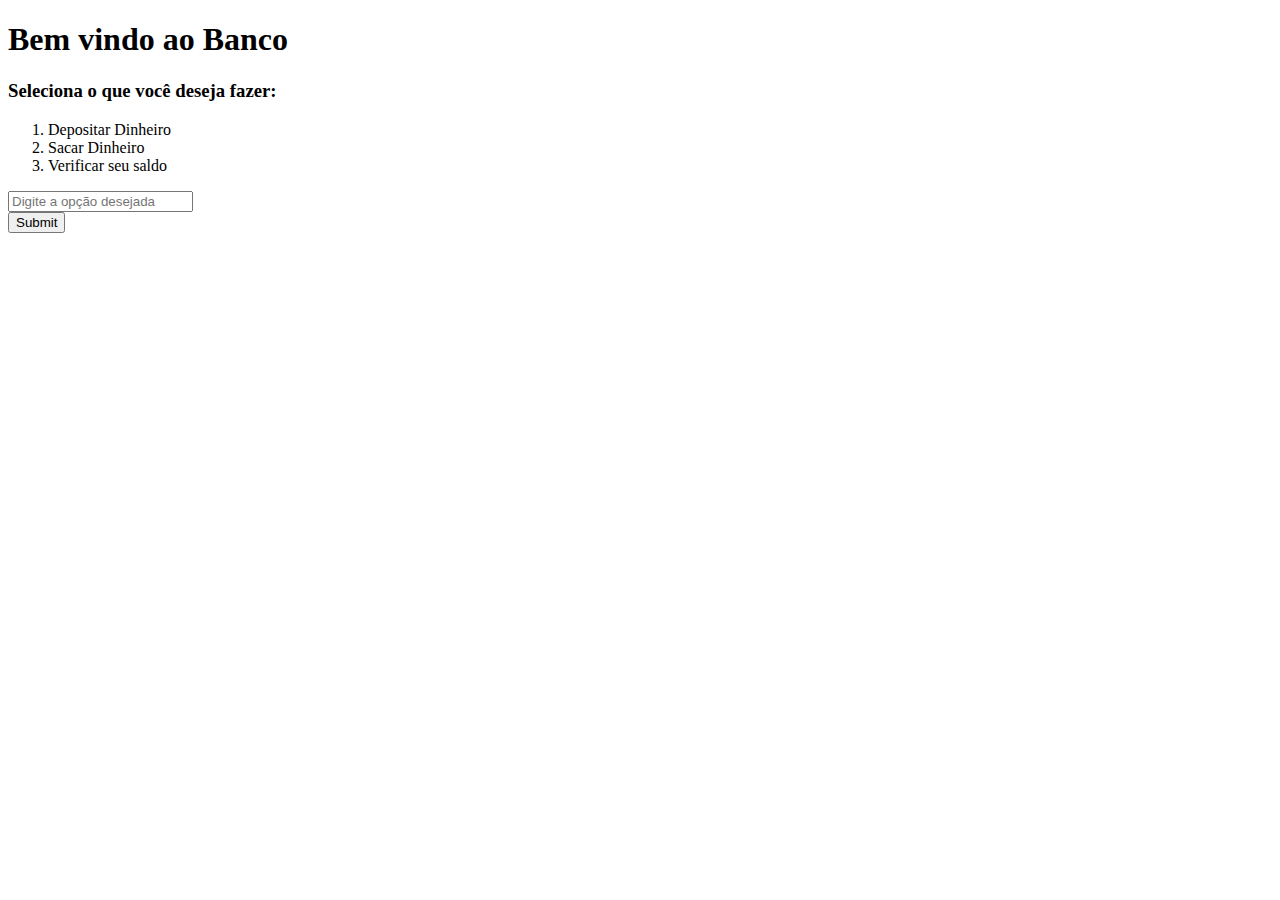
<file: PHP/Banco/index.html>
<!DOCTYPE html>
<html lang="en">
<head>
    <meta charset="UTF-8">
    <meta http-equiv="X-UA-Compatible" content="IE=edge">
    <meta name="viewport" content="width=device-width, initial-scale=1.0">
    <title>Bank</title>
</head>
<body>
    
<H1>Bem vindo ao Banco</H1>
<h3>Seleciona o que você deseja fazer:</h3>
<ol>
    <li>Depositar Dinheiro</li>
    <li>Sacar Dinheiro</li>
    <li>Verificar seu saldo</li>
</ol>

<form action="logica.php" method="post">
    <input type="text" name="option" placeholder="Digite a opção desejada">
    <br>
    <input type="submit">
</form>

</body>
</html>
</file>
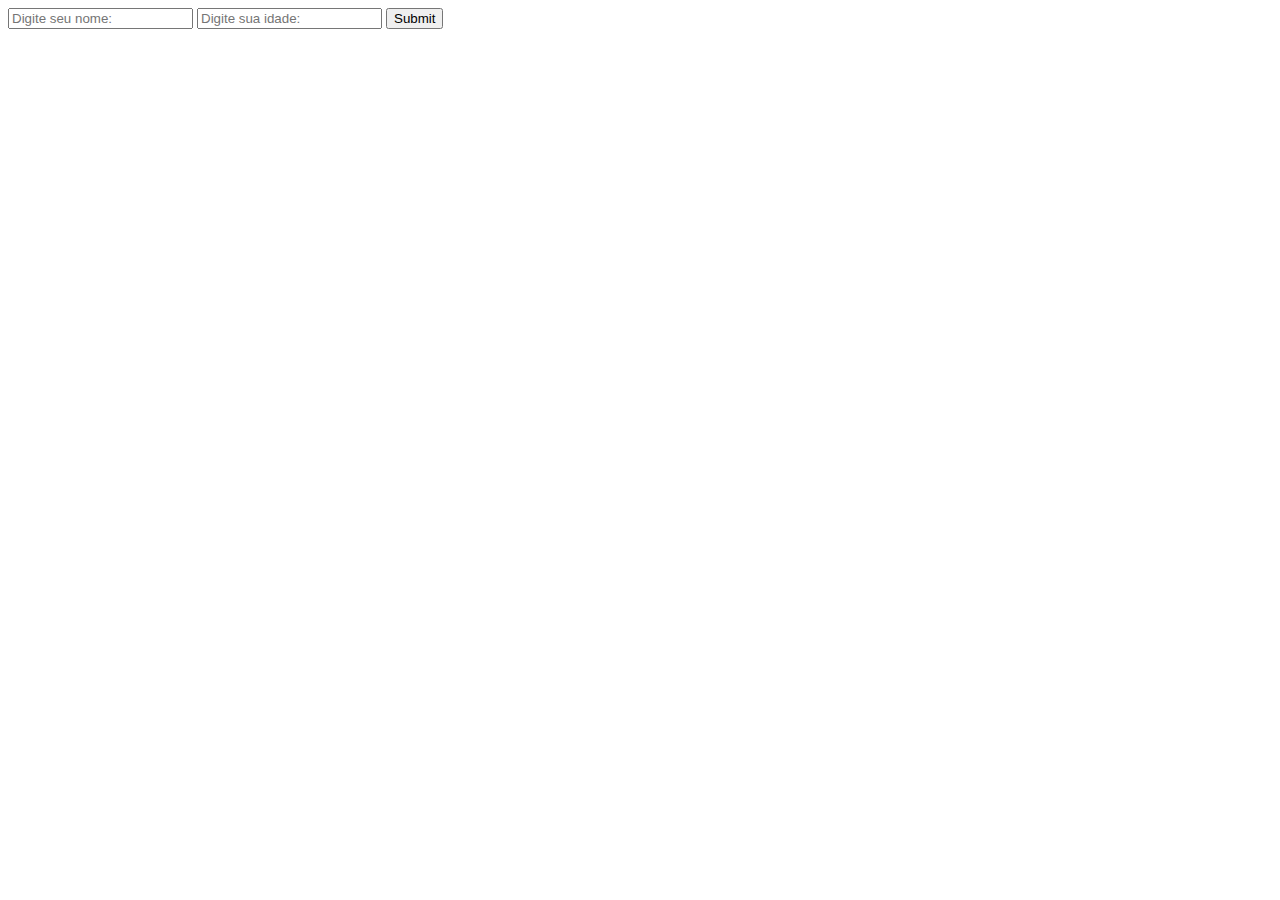
<file: form/ex01.html>
<!DOCTYPE html>
<html lang="en">
<head>
    <meta charset="UTF-8">
    <meta http-equiv="X-UA-Compatible" content="IE=edge">
    <meta name="viewport" content="width=device-width, initial-scale=1.0">
    <title>Document</title>
</head>
<body>
    <form action="ex01.php" method="get">

        <input type="text" name="nome" placeholder="Digite seu nome:">
        <input type="text" name="idade" placeholder="Digite sua idade:">
        <input type="submit">

    </form>
</body>
</html>
</file>
